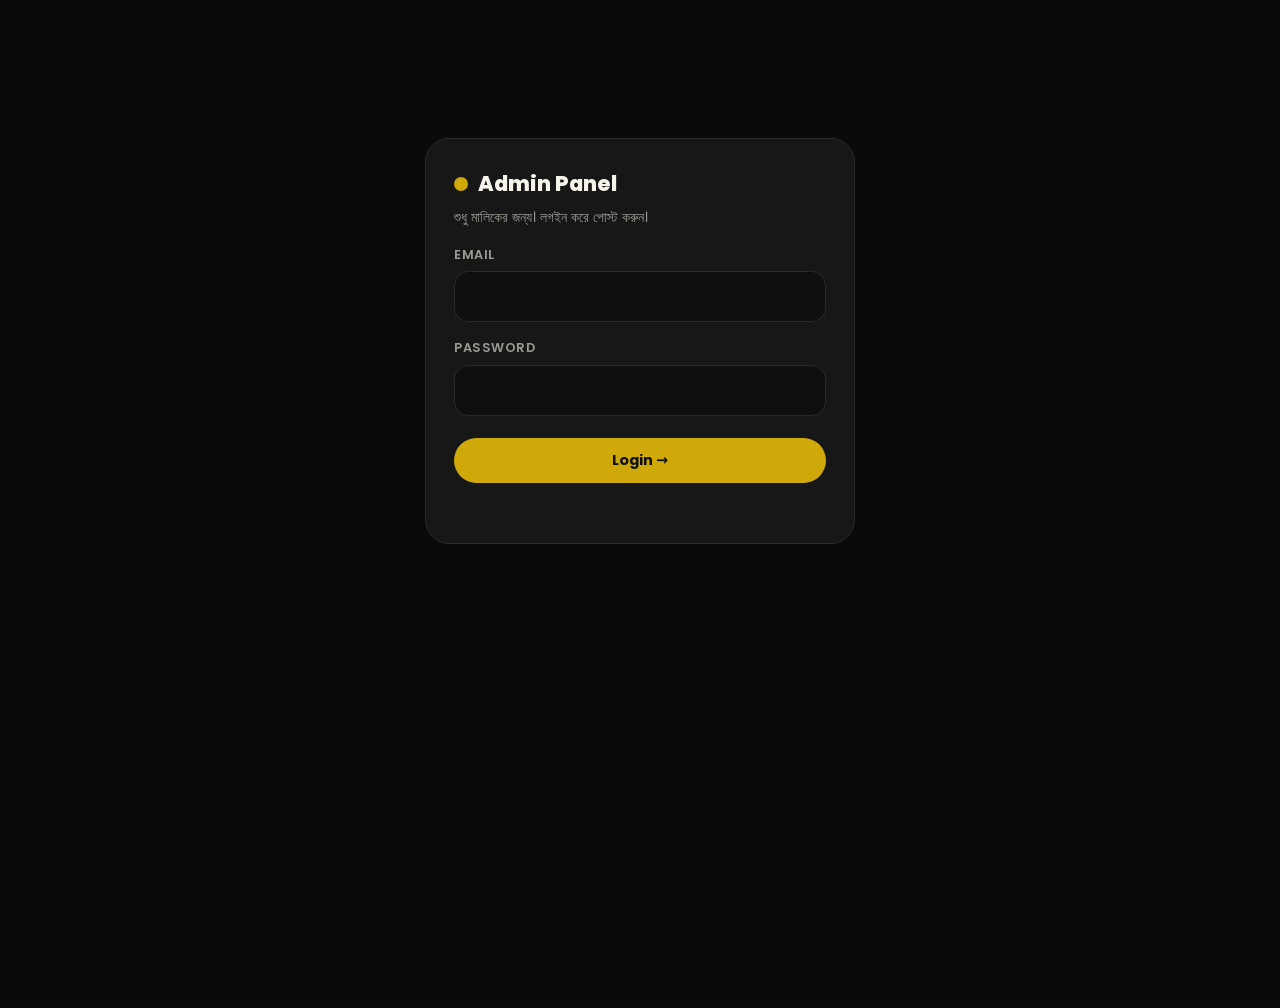
<file: admin.html>
<!DOCTYPE html>
<html lang="bn">
<head>
<meta charset="UTF-8">
<meta name="viewport" content="width=device-width, initial-scale=1">
<meta name="robots" content="noindex,nofollow">
<title>Admin — Biswajit Santra</title>
<link href="https://fonts.googleapis.com/css2?family=Poppins:wght@400;500;600;700;800&display=swap" rel="stylesheet">
<style>
:root{--bg:#0a0a0a;--card:#171717;--line:#2a2a2a;--ink:#f6f3ea;--mute:#9a9a94;--yellow:#cfa80a;--yellow2:#e8c22a;--denim:#7ab0d6;--red:#ff6b6b;--green:#4ade80}
*{margin:0;padding:0;box-sizing:border-box}
body{font-family:'Poppins','Noto Sans Bengali',system-ui,sans-serif;background:var(--bg);color:var(--ink);line-height:1.6;min-height:100vh}
a{color:var(--denim)}
.wrap{width:min(980px,92%);margin:0 auto;padding:30px 0 80px}
.top{display:flex;justify-content:space-between;align-items:center;gap:12px;margin-bottom:26px;flex-wrap:wrap}
.brand{font-weight:800;font-size:1.3rem;display:flex;align-items:center;gap:10px}
.brand i{width:14px;height:14px;border-radius:50%;background:var(--yellow)}
.brand small{font-weight:500;color:var(--mute);font-size:.8rem;border:1px solid var(--line);padding:2px 10px;border-radius:50px}
.btn{border:0;cursor:pointer;font-family:inherit;font-weight:700;font-size:.9rem;padding:12px 24px;border-radius:50px;transition:.25s}
.y{background:var(--yellow);color:#111}.y:hover{background:var(--yellow2)}
.o{background:transparent;color:var(--denim);border:1.5px solid var(--denim)}.o:hover{background:var(--denim);color:#111}
.d{background:transparent;color:var(--red);border:1.5px solid var(--red);padding:8px 16px;font-size:.8rem}.d:hover{background:var(--red);color:#111}
.btn:disabled{opacity:.5;cursor:wait}
.card{background:var(--card);border:1px solid var(--line);border-radius:24px;padding:28px;margin-bottom:22px}
h2{font-size:1.25rem;margin-bottom:18px}
h2 em{font-style:normal;color:var(--yellow2)}
label{display:block;font-size:.8rem;font-weight:600;color:var(--mute);margin:16px 0 6px;letter-spacing:.04em;text-transform:uppercase}
input,textarea,select{width:100%;background:#0f0f0f;border:1.5px solid var(--line);color:var(--ink);padding:13px 16px;border-radius:14px;font-family:inherit;font-size:.95rem}
input:focus,textarea:focus,select:focus{outline:0;border-color:var(--yellow)}
textarea{min-height:170px;resize:vertical}
.row{display:grid;grid-template-columns:1fr 1fr;gap:16px}
@media(max-width:640px){.row{grid-template-columns:1fr}}
.drop{border:2px dashed #3a3a3a;border-radius:18px;padding:26px;text-align:center;color:var(--mute);cursor:pointer;transition:.25s}
.drop:hover,.drop.on{border-color:var(--yellow);color:var(--yellow2)}
.thumbs{display:grid;grid-template-columns:repeat(auto-fill,minmax(120px,1fr));gap:12px;margin-top:14px}
.thumb{position:relative;aspect-ratio:1;border-radius:14px;overflow:hidden;border:1px solid var(--line)}
.thumb img{width:100%;height:100%;object-fit:cover}
.thumb button{position:absolute;top:6px;right:6px;width:28px;height:28px;border-radius:50%;border:0;background:#000b;color:#fff;cursor:pointer;font-weight:800}
.thumb span{position:absolute;left:6px;bottom:6px;background:var(--yellow);color:#111;font-size:.65rem;font-weight:800;padding:1px 8px;border-radius:50px}
.msg{margin-top:14px;font-weight:600;font-size:.9rem;min-height:1.3em}
.ok{color:var(--green)}.err{color:var(--red)}
.notice{background:#1d1a0a;border:1px solid #4a3f0a;border-radius:18px;padding:18px 22px;color:#e9d98a;font-size:.88rem;margin-bottom:22px}
.notice b{color:var(--yellow2)}
.item{display:flex;gap:16px;align-items:center;padding:14px 0;border-bottom:1px solid var(--line)}
.item:last-child{border:0}
.item img,.item .noimg{width:74px;height:74px;border-radius:14px;object-fit:cover;flex-shrink:0;background:#222}
.item .info{flex:1;min-width:0}
.item h4{font-size:1rem;white-space:nowrap;overflow:hidden;text-overflow:ellipsis}
.item small{color:var(--mute)}
.tag{display:inline-block;background:var(--yellow);color:#111;font-size:.68rem;font-weight:800;padding:1px 10px;border-radius:50px;margin-right:8px}
.acts{display:flex;gap:8px;flex-shrink:0}
.login{max-width:430px;margin:12vh auto 0}
.hide{display:none!important}
.stat{color:var(--mute);font-size:.82rem;margin-top:8px}
</style>
</head>
<body>

<!-- ================= LOGIN ================= -->
<div class="wrap login" id="loginBox">
  <div class="card">
    <div class="brand" style="margin-bottom:6px"><i></i>Admin Panel</div>
    <p style="color:var(--mute);font-size:.88rem;margin-bottom:6px">শুধু মালিকের জন্য। লগইন করে পোস্ট করুন।</p>
    <div class="notice hide" id="localNotice" style="margin-top:16px"><b>Preview মোড:</b> Firebase এখনও কানেক্ট করা হয়নি, তাই পাসওয়ার্ড ছাড়াই ঢুকছেন আর পোস্ট শুধু এই ব্রাউজারে সেভ হবে। সবাইকে দেখাতে নিচের সেটআপ গাইড (README) অনুযায়ী Firebase কানেক্ট করুন।</div>
    <form id="loginForm">
      <label>Email</label><input id="lEmail" type="email" autocomplete="username" required>
      <label>Password</label><input id="lPass" type="password" autocomplete="current-password" required>
      <button class="btn y" style="width:100%;margin-top:22px" id="lBtn">Login →</button>
      <div class="msg err" id="lMsg"></div>
    </form>
  </div>
</div>

<!-- ================= PANEL ================= -->
<div class="wrap hide" id="panel">
  <div class="top">
    <div class="brand"><i></i>Admin Panel <small id="modeTag"></small></div>
    <div style="display:flex;gap:10px"><a class="btn o" href="index.html" target="_blank" style="text-decoration:none">সাইট দেখুন ↗</a><button class="btn o" id="logout">Logout</button></div>
  </div>

  <div class="notice hide" id="panelNotice"><b>Preview মোড:</b> পোস্ট শুধু এই ব্রাউজারে সেভ হচ্ছে, অন্য কেউ দেখবে না। সবার জন্য চালু করতে Firebase কানেক্ট করুন (README দেখুন)।</div>

  <div class="card">
    <h2 id="formTitle">নতুন <em>পোস্ট</em></h2>
    <form id="postForm">
      <label>শিরোনাম (Title) *</label>
      <input id="pTitle" maxlength="120" required placeholder="যেমন: নতুন লোগো প্রজেক্ট শেষ করলাম">
      <div class="row">
        <div><label>ক্যাটাগরি</label>
          <select id="pTag"><option>New Project</option><option>Update</option><option>Logo Design</option><option>Graphic</option><option>Video</option><option>Photography</option><option>Color Grading</option><option>Announcement</option></select></div>
        <div><label>প্রজেক্ট লিংক (ঐচ্ছিক)</label><input id="pLink" type="url" placeholder="https://www.behance.net/gallery/..."></div>
      </div>
      <label>বিস্তারিত লেখা *</label>
      <textarea id="pBody" required placeholder="কাজ সম্পর্কে লিখুন…"></textarea>
      <label>ছবি (প্রথম ছবিটা কভার হবে)</label>
      <div class="drop" id="drop">📷 ছবি বেছে নিন বা এখানে টেনে ফেলুন<br><small>সর্বোচ্চ ৬টা · অটো ছোট করা হবে</small></div>
      <input type="file" id="files" accept="image/*" multiple class="hide">
      <div class="thumbs" id="thumbs"></div>
      <div class="stat" id="size"></div>
      <div style="display:flex;gap:12px;margin-top:24px;flex-wrap:wrap">
        <button class="btn y" id="pBtn">প্রকাশ করুন →</button>
        <button type="button" class="btn o hide" id="cancelEdit">এডিট বাতিল</button>
      </div>
      <div class="msg" id="pMsg"></div>
    </form>
  </div>

  <div class="card">
    <h2>আপনার <em>পোস্টগুলো</em> <small id="count" style="color:var(--mute);font-weight:500;font-size:.8rem"></small></h2>
    <div id="list"><p style="color:var(--mute)">লোড হচ্ছে…</p></div>
  </div>
</div>

<script>
/* =====================================================================
   🔧 FIREBASE সেটআপ — README অনুযায়ী এই দুটো মান বসান (index.html-এও একই মান)
   ===================================================================== */
const FB = { apiKey: "AIzaSyBD1Fl_NJGlshlk7XvxYcoedqLlpfo5jgM", projectId: "biswajit-portfolio-dca91" };
/* ===================================================================== */

const CLOUD = !!(FB.apiKey && FB.projectId);
const DOCS  = `https://firestore.googleapis.com/v1/projects/${FB.projectId}/databases/(default)/documents/posts`;
const LKEY  = 'bs_posts_local';
const $ = s => document.querySelector(s);
const esc = s => String(s??'').replace(/[&<>"']/g,c=>({'&':'&amp;','<':'&lt;','>':'&gt;','"':'&quot;',"'":'&#39;'}[c]));

/* ---------- Firestore REST helpers ---------- */
const enc = p => ({fields:{
  title:{stringValue:p.title}, body:{stringValue:p.body}, tag:{stringValue:p.tag||''}, link:{stringValue:p.link||''},
  images:{arrayValue:{values:(p.images||[]).map(v=>({stringValue:v}))}},
  cover:{stringValue:p.cover||''}, imgCount:{integerValue:String((p.images||[]).length)},
  createdAt:{integerValue:String(p.createdAt)}
}});
const dec = d => { const f=d.fields||{}; return {
  id:d.name.split('/').pop(), title:f.title?.stringValue||'', body:f.body?.stringValue||'', tag:f.tag?.stringValue||'', link:f.link?.stringValue||'',
  images:(f.images?.arrayValue?.values||[]).map(v=>v.stringValue), cover:f.cover?.stringValue||'', createdAt:+(f.createdAt?.integerValue||0)
};};

/* ---------- Auth (Firebase Auth REST) ---------- */
let session=null;
function saveSession(j){ session={idToken:j.idToken||j.id_token, refreshToken:j.refreshToken||j.refresh_token, exp:Date.now()+(+(j.expiresIn||j.expires_in)-60)*1000};
  try{localStorage.setItem('bs_admin_rt',session.refreshToken)}catch(e){} }
async function login(email,pass){
  const r=await fetch(`https://identitytoolkit.googleapis.com/v1/accounts:signInWithPassword?key=${FB.apiKey}`,{method:'POST',headers:{'Content-Type':'application/json'},body:JSON.stringify({email,password:pass,returnSecureToken:true})});
  const j=await r.json(); if(!r.ok) throw new Error(j.error?.message||'Login failed'); saveSession(j);
}
async function token(){
  if(!session) throw new Error('Not logged in');
  if(Date.now()>session.exp){
    const r=await fetch(`https://securetoken.googleapis.com/v1/token?key=${FB.apiKey}`,{method:'POST',headers:{'Content-Type':'application/x-www-form-urlencoded'},body:`grant_type=refresh_token&refresh_token=${encodeURIComponent(session.refreshToken)}`});
    const j=await r.json(); if(!r.ok) throw new Error('Session expired'); saveSession(j);
  }
  return session.idToken;
}
async function api(method,path,body){
  const r=await fetch(DOCS+path,{method,headers:{'Authorization':'Bearer '+await token(),'Content-Type':'application/json'},body:body?JSON.stringify(body):undefined});
  if(!r.ok){const j=await r.json().catch(()=>({}));throw new Error(j.error?.message||('Error '+r.status));}
  return r.json();
}

/* ---------- Data layer (cloud or local preview) ---------- */
async function listPosts(){
  if(!CLOUD){try{return JSON.parse(localStorage.getItem(LKEY)||'[]').sort((a,b)=>b.createdAt-a.createdAt)}catch(e){return[]}}
  const r=await fetch(DOCS+'?pageSize=200&orderBy=createdAt%20desc'); const j=await r.json();
  return (j.documents||[]).map(dec);
}
async function savePost(p,id){
  if(!CLOUD){
    let a=[];try{a=JSON.parse(localStorage.getItem(LKEY)||'[]')}catch(e){}
    if(id){a=a.map(x=>x.id===id?{...p,id}:x)} else a.push({...p,id:'l'+Date.now()});
    try{localStorage.setItem(LKEY,JSON.stringify(a))}catch(e){throw new Error('ব্রাউজারের স্টোরেজ ভরে গেছে — ছবি কম দিন বা Firebase ব্যবহার করুন')} return;
  }
  if(id) await api('PATCH','/'+id,enc(p)); else await api('POST','',enc(p));
}
async function deletePost(id){
  if(!CLOUD){let a=JSON.parse(localStorage.getItem(LKEY)||'[]').filter(x=>x.id!==id);localStorage.setItem(LKEY,JSON.stringify(a));return}
  await api('DELETE','/'+id);
}

/* ---------- Image compression ---------- */
function compress(file,max=1000){
  return new Promise((res,rej)=>{
    const img=new Image(), u=URL.createObjectURL(file);
    img.onload=()=>{
      const s=Math.min(1,max/Math.max(img.width,img.height)), c=document.createElement('canvas');
      c.width=Math.round(img.width*s); c.height=Math.round(img.height*s);
      c.getContext('2d').drawImage(img,0,0,c.width,c.height);
      let q=.85, d=c.toDataURL('image/jpeg',q);
      while(d.length>200000 && q>.4){q-=.1;d=c.toDataURL('image/jpeg',q)}
      URL.revokeObjectURL(u); res(d);
    };
    img.onerror=()=>rej(new Error('ছবি পড়া যায়নি'));
    img.src=u;
  });
}

function makeCover(dataUrl,w=520){
  return new Promise(res=>{
    const img=new Image();
    img.onload=()=>{const s=Math.min(1,w/img.width),c=document.createElement('canvas');c.width=Math.round(img.width*s);c.height=Math.round(img.height*s);
      c.getContext('2d').drawImage(img,0,0,c.width,c.height);let q=.78,d=c.toDataURL('image/jpeg',q);while(d.length>60000&&q>.4){q-=.1;d=c.toDataURL('image/jpeg',q)}res(d)};
    img.onerror=()=>res('');img.src=dataUrl;
  });
}
/* পুরনো পোস্টে cover না থাকলে চুপচাপ বানিয়ে দেয় (সাইট দ্রুত লোড হওয়ার জন্য) */
async function upgradeOld(list){
  for(const p of list){
    if(p.cover||!p.images[0]) continue;
    try{
      const cover=await makeCover(p.images[0]); if(!cover) continue;
      if(CLOUD) await api('PATCH','/'+p.id+'?updateMask.fieldPaths=cover&updateMask.fieldPaths=imgCount',{fields:{cover:{stringValue:cover},imgCount:{integerValue:String(p.images.length)}}});
      else await savePost({...p,cover},p.id);
      p.cover=cover;
    }catch(e){}
  }
}

/* ---------- UI ---------- */
let images=[], editId=null, cache=[];
const MAXSIZE=880000;   // Firestore doc limit ~1MB

function showPanel(){
  $('#loginBox').classList.add('hide'); $('#panel').classList.remove('hide');
  $('#modeTag').textContent=CLOUD?'● Live':'● Preview';
  if(!CLOUD) $('#panelNotice').classList.remove('hide');
  refresh();
}
async function refresh(){
  try{cache=await listPosts()}catch(e){cache=[];$('#list').innerHTML='<p class="err">লোড করা যায়নি: '+esc(e.message)+'</p>';return}
  $('#count').textContent='('+cache.length+')';
  if(cache.some(p=>!p.cover&&p.images[0])) upgradeOld(cache);
  $('#list').innerHTML=cache.length?cache.map(p=>`
    <div class="item">
      ${(p.cover||p.images[0])?`<img src="${p.cover||p.images[0]}" alt="">`:'<div class="noimg"></div>'}
      <div class="info"><h4>${esc(p.title)}</h4><small><span class="tag">${esc(p.tag||'Post')}</span>${new Date(p.createdAt).toLocaleDateString('en-GB',{day:'numeric',month:'short',year:'numeric'})}</small></div>
      <div class="acts"><button class="btn o" style="padding:8px 16px;font-size:.8rem" data-e="${p.id}">Edit</button><button class="btn d" data-d="${p.id}">Delete</button></div>
    </div>`).join(''):'<p style="color:var(--mute)">এখনও কোনো পোস্ট নেই। ওপরের ফর্ম থেকে প্রথম পোস্টটা করুন।</p>';
}
function drawThumbs(){
  $('#thumbs').innerHTML=images.map((s,i)=>`<div class="thumb"><img src="${s}" alt="">${i===0?'<span>COVER</span>':''}<button type="button" data-r="${i}">✕</button></div>`).join('');
  const t=images.reduce((a,b)=>a+b.length,0);
  $('#size').textContent=images.length?`${images.length}টা ছবি · ~${Math.round(t/1024)} KB`:'';
}
function resetForm(){
  $('#postForm').reset(); images=[]; editId=null; drawThumbs();
  $('#formTitle').innerHTML='নতুন <em>পোস্ট</em>'; $('#pBtn').textContent='প্রকাশ করুন →'; $('#cancelEdit').classList.add('hide');
}
async function addFiles(fl){
  const room=6-images.length; const arr=[...fl].slice(0,room);
  if(fl.length>room) setMsg('#pMsg','সর্বোচ্চ ৬টা ছবি, বাকিগুলো বাদ গেছে','err');
  for(const f of arr){ try{images.push(await compress(f))}catch(e){setMsg('#pMsg',e.message,'err')} }
  drawThumbs();
}
function setMsg(sel,t,c){const e=$(sel);e.textContent=t;e.className='msg '+(c||'')}

$('#drop').onclick=()=>$('#files').click();
$('#files').onchange=e=>{addFiles(e.target.files);e.target.value=''};
['dragover','dragenter'].forEach(ev=>$('#drop').addEventListener(ev,e=>{e.preventDefault();$('#drop').classList.add('on')}));
['dragleave','drop'].forEach(ev=>$('#drop').addEventListener(ev,e=>{e.preventDefault();$('#drop').classList.remove('on')}));
$('#drop').addEventListener('drop',e=>addFiles(e.dataTransfer.files));
$('#thumbs').onclick=e=>{const b=e.target.closest('[data-r]');if(b){images.splice(+b.dataset.r,1);drawThumbs()}};
$('#cancelEdit').onclick=()=>{resetForm();setMsg('#pMsg','')};

$('#list').onclick=async e=>{
  const ed=e.target.closest('[data-e]'), dl=e.target.closest('[data-d]');
  if(ed){const p=cache.find(x=>x.id===ed.dataset.e);if(!p)return;
    editId=p.id;$('#pTitle').value=p.title;$('#pBody').value=p.body;$('#pLink').value=p.link;
    if(![...$('#pTag').options].some(o=>o.value===p.tag)){$('#pTag').add(new Option(p.tag,p.tag))} $('#pTag').value=p.tag;
    images=[...p.images];drawThumbs();$('#formTitle').innerHTML='পোস্ট <em>এডিট</em>';$('#pBtn').textContent='আপডেট করুন →';$('#cancelEdit').classList.remove('hide');scrollTo({top:0,behavior:'smooth'})}
  if(dl && confirm('এই পোস্টটা মুছে ফেলবেন? আর ফেরানো যাবে না।')){
    try{await deletePost(dl.dataset.d);await refresh()}catch(err){alert('মোছা যায়নি: '+err.message)}}
};

$('#postForm').onsubmit=async e=>{
  e.preventDefault();
  const total=images.reduce((a,b)=>a+b.length,0)+$('#pBody').value.length;
  if(total>MAXSIZE){setMsg('#pMsg','ছবি/লেখা একটু বেশি বড় হয়ে গেছে — কিছু ছবি কমিয়ে আবার চেষ্টা করুন','err');return}
  const old=editId?cache.find(x=>x.id===editId):null;
  const p={title:$('#pTitle').value.trim(),body:$('#pBody').value.trim(),tag:$('#pTag').value,link:$('#pLink').value.trim(),images,cover:images[0]?await makeCover(images[0]):'',createdAt:old?old.createdAt:Date.now()};
  const b=$('#pBtn');b.disabled=true;setMsg('#pMsg','প্রকাশ হচ্ছে…');
  try{await savePost(p,editId);setMsg('#pMsg','✅ '+(editId?'আপডেট হয়েছে!':'পোস্ট প্রকাশ হয়েছে!'),'ok');resetForm();await refresh()}
  catch(err){setMsg('#pMsg','❌ '+err.message,'err')}
  b.disabled=false;
};

$('#loginForm').onsubmit=async e=>{
  e.preventDefault();const b=$('#lBtn');b.disabled=true;setMsg('#lMsg','');
  try{ if(CLOUD) await login($('#lEmail').value.trim(),$('#lPass').value); showPanel(); }
  catch(err){const m=String(err.message);setMsg('#lMsg',/INVALID|EMAIL|PASSWORD|CREDENTIAL/.test(m)?'ইমেইল বা পাসওয়ার্ড ভুল':m,'err')}
  b.disabled=false;
};
$('#logout').onclick=()=>{session=null;try{localStorage.removeItem('bs_admin_rt')}catch(e){};location.reload()};

/* auto-login with saved refresh token */
(async()=>{
  if(!CLOUD){ $('#localNotice').classList.remove('hide'); $('#lEmail').required=false;$('#lPass').required=false; return; }
  try{const rt=localStorage.getItem('bs_admin_rt'); if(rt){session={refreshToken:rt,exp:0};await token();showPanel()}}catch(e){session=null}
})();
</script>
</body>
</html>
</file>
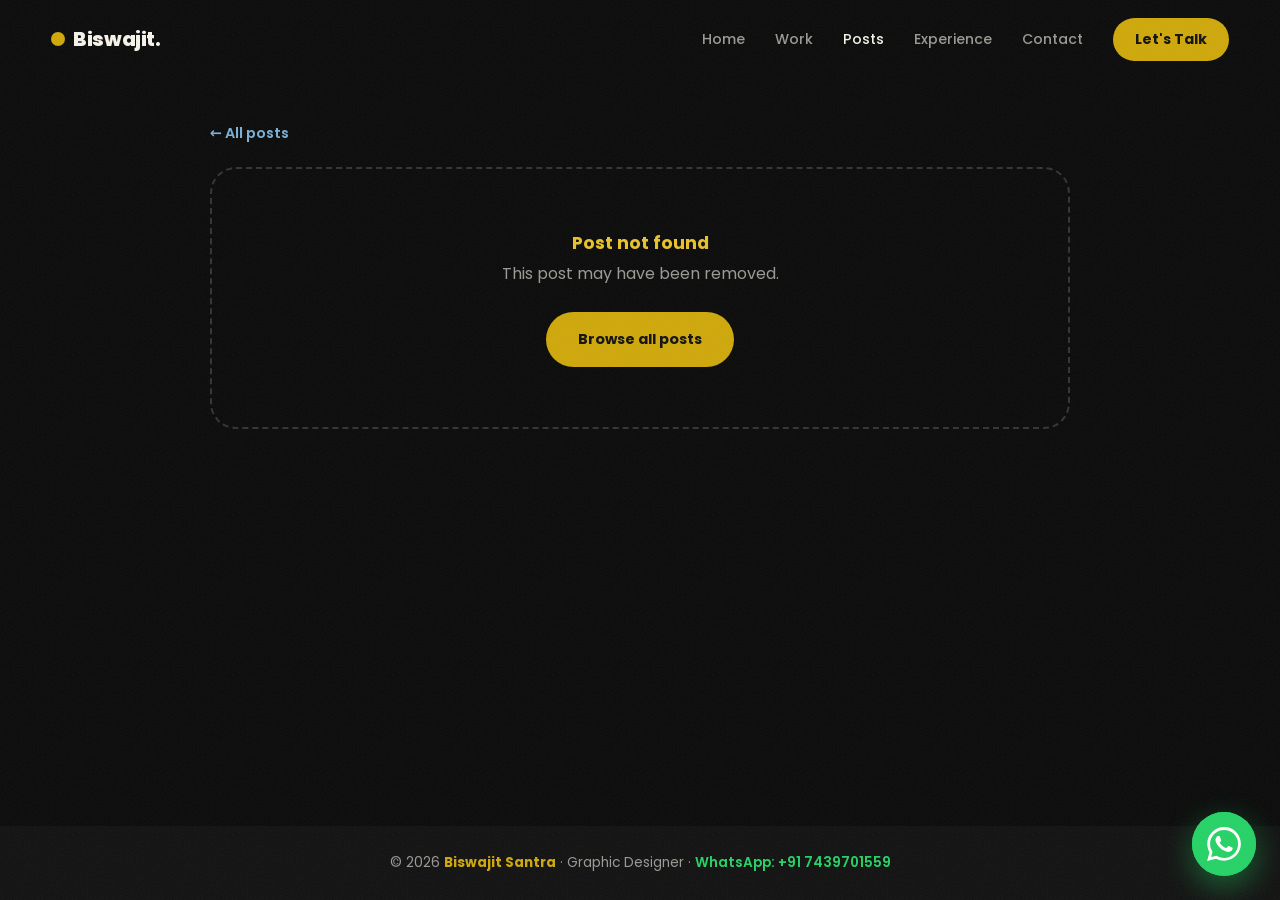
<file: post.html>
<!DOCTYPE html>
<html lang="en">
<head>
<meta charset="UTF-8">
<meta name="viewport" content="width=device-width, initial-scale=1">
<title>Post — Biswajit Santra</title>
<meta name="description" content="Project update by Biswajit Santra — Graphic Designer.">
<link rel="preconnect" href="https://fonts.googleapis.com">
<link rel="preconnect" href="https://fonts.gstatic.com" crossorigin>
<link href="https://fonts.googleapis.com/css2?family=Poppins:wght@300;400;500;600;700;800;900&family=Playfair+Display:ital,wght@1,500;1,700&family=Noto+Sans+Bengali:wght@400;600;700&display=swap" rel="stylesheet">
<link rel="stylesheet" href="blog.css">
</head>
<body>
<nav id="nav"><div class="wrap nav-in">
  <a href="index.html" class="logo"><i></i>Biswajit.</a>
  <button class="burger" id="burger" aria-label="Menu">☰</button>
  <div class="links" id="links">
    <a href="index.html">Home</a>
    <a href="index.html#work">Work</a>
    <a href="posts.html" class="on">Posts</a>
    <a href="index.html#experience">Experience</a>
    <a href="index.html#contact">Contact</a>
    <a href="https://wa.me/message/ZT7JFRFAFOU3L1" target="_blank" rel="noopener" class="cta">Let's Talk</a>
  </div>
</div></nav>

<main>
<section class="pg"><div class="narrow">
  <a class="back" href="posts.html">← All posts</a>
  <div id="view"><div class="skel"></div></div>
</div></section>

<section class="more-sec" id="moreSec" style="display:none"><div class="wrap">
  <span class="eyebrow">Keep reading</span>
  <h2 class="title">More Posts & <em>Updates</em></h2>
  <div class="post-grid" id="moreGrid"></div>
  <div class="more" style="text-align:center;margin-top:40px"><a class="btn y" href="posts.html">View all posts →</a></div>
</div></section>
</main>
<div class="lb" id="lb"><button aria-label="Close">✕</button><img alt=""></div>

<footer>© <span id="yr"></span> <b>Biswajit Santra</b> · Graphic Designer · <a href="https://wa.me/message/ZT7JFRFAFOU3L1" target="_blank" rel="noopener" style="color:#25D366;font-weight:600">WhatsApp: +91 7439701559</a></footer>
<a href="https://wa.me/message/ZT7JFRFAFOU3L1" target="_blank" rel="noopener" class="wa-float" aria-label="Chat on WhatsApp"><svg viewBox="0 0 24 24" width="34" height="34" fill="currentColor" aria-hidden="true"><path d="M17.47 14.38c-.3-.15-1.76-.87-2.03-.97-.27-.1-.47-.15-.67.15-.2.3-.77.97-.94 1.17-.17.2-.35.22-.65.07-.3-.15-1.26-.46-2.4-1.48-.89-.79-1.49-1.77-1.66-2.07-.17-.3-.02-.46.13-.61.14-.13.3-.35.45-.52.15-.17.2-.3.3-.5.1-.2.05-.37-.02-.52-.07-.15-.67-1.62-.92-2.22-.24-.58-.49-.5-.67-.51h-.57c-.2 0-.52.07-.8.37-.27.3-1.04 1.02-1.04 2.48s1.07 2.88 1.22 3.08c.15.2 2.1 3.2 5.08 4.49.71.31 1.26.49 1.7.63.71.23 1.36.2 1.87.12.57-.09 1.76-.72 2.01-1.41.25-.69.25-1.29.17-1.41-.07-.12-.27-.2-.57-.35zM12.05 21.8h-.01a9.87 9.87 0 0 1-5.03-1.38l-.36-.21-3.74.98 1-3.65-.24-.37a9.86 9.86 0 0 1-1.51-5.26c0-5.45 4.44-9.88 9.9-9.88 2.64 0 5.12 1.03 6.99 2.9a9.82 9.82 0 0 1 2.89 6.99c0 5.45-4.44 9.88-9.89 9.88zM20.52 3.45A11.81 11.81 0 0 0 12.05 0C5.5 0 .16 5.34.16 11.89c0 2.1.55 4.14 1.59 5.95L.06 24l6.3-1.65a11.88 11.88 0 0 0 5.68 1.45h.01c6.55 0 11.89-5.34 11.89-11.89 0-3.18-1.24-6.17-3.48-8.41z"/></svg></a>
<script src="blog.js"></script>
<script>
(async function(){
  const $=s=>document.querySelector(s);
  const id=new URLSearchParams(location.search).get('id');
  const notFound=()=>{ $('#view').innerHTML='<div class="empty" style="padding:60px 20px"><b>Post not found</b>This post may have been removed. <br><br><a class="btn y" href="posts.html">Browse all posts</a></div>'; document.title='Post not found — Biswajit Santra'; };
  if(!id){ notFound(); return; }

  let p; try{ p=await BS.getPost(id); }catch(e){ $('#view').innerHTML='<div class="empty" style="padding:60px 20px"><b>Could not load this post</b>Please refresh the page.</div>'; return; }
  if(!p){ notFound(); return; }

  document.title=p.title+' — Biswajit Santra';
  const url=location.href;
  $('#view').innerHTML=`
    ${p.images.length?`<div class="gal"><img class="main" id="main" src="${p.images[0]}" alt="${BS.esc(p.title)}"></div>
    ${p.images.length>1?`<div class="thumbs">${p.images.map((s,i)=>`<img src="${s}" data-i="${i}" class="${i?'':'on'}" alt="">`).join('')}</div>`:''}`:''}
    <article class="art">
      <div class="meta">${p.tag?`<span class="ptag">${BS.esc(p.tag)}</span>`:''}<time>${BS.fmt(p.createdAt)}</time></div>
      <h1>${BS.esc(p.title)}</h1>
      <div class="txt">${BS.linkify(p.body)}</div>
      <div class="acts">
        ${p.link?`<a class="btn y" href="${BS.esc(p.link)}" target="_blank" rel="noopener">View Project ↗</a>`:''}
        <a class="btn o" target="_blank" rel="noopener" href="https://wa.me/?text=${encodeURIComponent(p.title+' — '+url)}">Share on WhatsApp</a>
        <button class="btn o" id="copy">Copy link</button>
      </div>
    </article>`;

  const main=$('#main'), lb=$('#lb');
  document.querySelectorAll('.thumbs img').forEach(t=>t.onclick=()=>{main.src=t.src;document.querySelectorAll('.thumbs img').forEach(x=>x.classList.toggle('on',x===t))});
  if(main){ main.onclick=()=>{lb.querySelector('img').src=main.src;lb.classList.add('open')}; lb.onclick=()=>lb.classList.remove('open'); addEventListener('keydown',e=>{if(e.key==='Escape')lb.classList.remove('open')}); }
  $('#copy').onclick=async e=>{ try{await navigator.clipboard.writeText(url);e.target.textContent='Copied ✓'}catch(_){prompt('Copy this link:',url)} setTimeout(()=>e.target.textContent='Copy link',1800); };

  /* More Posts & Updates */
  try{
    const others=(await BS.listPosts()).filter(x=>x.id!==id);
    if(others.length){ $('#moreGrid').innerHTML=others.slice(0,3).map(BS.card).join(''); BS.fillMissingCovers($('#moreGrid')); $('#moreSec').style.display='block'; }
  }catch(e){}
})();
</script>
</body>
</html>
</file>
<file: blog.css>
:root{--bg:#0a0a0a;--bg2:#121212;--card:#171717;--line:#2a2a2a;--ink:#f6f3ea;--mute:#9a9a94;--yellow:#cfa80a;--yellow2:#e8c22a;--denim:#7ab0d6;--r:26px}
*{margin:0;padding:0;box-sizing:border-box}
html{scroll-behavior:smooth}
body{font-family:'Poppins','Noto Sans Bengali',system-ui,sans-serif;background:var(--bg);color:var(--ink);line-height:1.6;overflow-x:hidden;-webkit-font-smoothing:antialiased;min-height:100vh;display:flex;flex-direction:column}
body::before{content:"";position:fixed;inset:0;pointer-events:none;z-index:100;opacity:.07;background-image:url("data:image/svg+xml;utf8,<svg xmlns='http://www.w3.org/2000/svg' width='160' height='160'><filter id='n'><feTurbulence type='fractalNoise' baseFrequency='.9' numOctaves='2' stitchTiles='stitch'/></filter><rect width='100%' height='100%' filter='url(%23n)'/></svg>")}
a{color:inherit;text-decoration:none}
img{max-width:100%;display:block}
main{flex:1}
.wrap{width:min(1180px,92%);margin-inline:auto}
.narrow{width:min(860px,92%);margin-inline:auto}
.eyebrow{display:inline-flex;align-items:center;gap:10px;font-size:.78rem;letter-spacing:.22em;text-transform:uppercase;color:var(--yellow2);font-weight:600}
.eyebrow::before{content:"";width:34px;height:2px;background:var(--yellow)}
h1.title{font-size:clamp(2.2rem,5.5vw,4rem);font-weight:800;line-height:1.05;margin:14px 0 14px;letter-spacing:-.02em}
h1.title em,h2.title em{font-family:'Playfair Display',serif;font-weight:700;font-style:italic;color:var(--yellow2)}
h2.title{font-size:clamp(1.8rem,4vw,2.8rem);font-weight:800;line-height:1.1;margin:12px 0 30px}

/* nav */
nav{position:fixed;top:0;left:0;right:0;z-index:90;transition:.3s}
nav.scrolled{background:rgba(10,10,10,.82);backdrop-filter:blur(14px);border-bottom:1px solid var(--line)}
.nav-in{display:flex;justify-content:space-between;align-items:center;padding:18px 0}
.logo{font-weight:800;font-size:1.25rem;letter-spacing:-.02em;display:flex;align-items:center;gap:8px}
.logo i{width:14px;height:14px;border-radius:50%;background:var(--yellow);display:inline-block}
.links{display:flex;gap:30px;align-items:center}
.links a{font-size:.88rem;font-weight:500;color:var(--mute);transition:.25s}
.links a:hover,.links a.on{color:var(--ink)}
.links .cta{background:var(--yellow);color:#111;padding:10px 22px;border-radius:50px;font-weight:700}
.links .cta:hover{background:var(--yellow2);color:#111}
.burger{display:none;background:none;border:0;color:var(--ink);font-size:1.7rem;cursor:pointer}
@media(max-width:820px){.burger{display:block}.links{position:fixed;inset:68px 0 auto 0;background:rgba(10,10,10,.97);flex-direction:column;padding:30px;gap:22px;border-bottom:1px solid var(--line);transform:translateY(-130%);transition:.35s}.links.open{transform:none}}

.btn{padding:14px 30px;border-radius:50px;font-weight:700;font-size:.9rem;display:inline-flex;align-items:center;gap:10px;transition:.3s;border:2px solid transparent;cursor:pointer;font-family:inherit}
.btn.y{background:var(--yellow);color:#111}.btn.y:hover{background:var(--yellow2);transform:translateY(-3px);box-shadow:0 14px 34px -10px var(--yellow)}
.btn.o{border-color:var(--denim);color:var(--denim);background:transparent}.btn.o:hover{background:var(--denim);color:#0a0a0a;transform:translateY(-3px)}

/* post cards */
.post-grid{display:grid;grid-template-columns:repeat(auto-fill,minmax(320px,1fr));gap:24px}
.post{background:var(--card);border:1px solid var(--line);border-radius:var(--r);overflow:hidden;transition:.35s;display:flex;flex-direction:column}
.post:hover{transform:translateY(-8px);border-color:var(--yellow)}
.post .pimg{aspect-ratio:16/10;background:linear-gradient(135deg,#1b1b1b,#242424);position:relative;overflow:hidden}
.post .pimg img{width:100%;height:100%;object-fit:cover;transition:.6s,opacity .4s}
.post:hover .pimg img{transform:scale(1.06)}
.post .ptag{position:absolute;top:14px;left:14px;background:var(--yellow);color:#111;font-size:.7rem;font-weight:800;padding:4px 14px;border-radius:50px;letter-spacing:.06em;text-transform:uppercase}
.post .pcount{position:absolute;bottom:12px;right:12px;background:rgba(0,0,0,.7);color:#fff;font-size:.72rem;font-weight:600;padding:3px 12px;border-radius:50px}
.post .pbody{padding:22px 24px 26px;display:flex;flex-direction:column;flex:1}
.post time{color:var(--denim);font-size:.78rem;font-weight:600;letter-spacing:.08em;text-transform:uppercase}
.post h3{font-size:1.18rem;margin:6px 0 8px;line-height:1.3}
.post p{color:var(--mute);font-size:.9rem;display:-webkit-box;-webkit-line-clamp:3;-webkit-box-orient:vertical;overflow:hidden}
.post .rd{display:inline-block;margin-top:auto;padding-top:14px;color:var(--yellow2);font-weight:700;font-size:.85rem}
.empty{border:2px dashed #333;border-radius:var(--r);padding:50px 20px;text-align:center;color:var(--mute);grid-column:1/-1}
.empty b{color:var(--yellow2);display:block;font-size:1.1rem;margin-bottom:4px}

footer{background:#111;text-align:center;padding:26px;color:var(--mute);font-size:.85rem;margin-top:60px}
footer b{color:var(--yellow)}

.wa-float{position:fixed;right:24px;bottom:24px;z-index:95;width:64px;height:64px;border-radius:50%;background:#25D366;color:#fff;display:grid;place-items:center;box-shadow:0 10px 30px rgba(37,211,102,.45),0 4px 14px rgba(0,0,0,.5);transition:transform .3s}
.wa-float:hover{transform:scale(1.1)}
.wa-float::before{content:"";position:absolute;inset:0;border-radius:50%;background:#25D366;z-index:-1;animation:waPulse 2s infinite}
@keyframes waPulse{0%{transform:scale(1);opacity:.6}100%{transform:scale(1.7);opacity:0}}
@media(max-width:600px){.wa-float{right:16px;bottom:16px;width:58px;height:58px}}

/* ===== posts.html ===== */
.ph{padding:140px 0 30px}
.ph p{color:var(--mute);max-width:560px}
.tools{display:flex;gap:14px;flex-wrap:wrap;align-items:center;margin:30px 0 18px}
.search{flex:1;min-width:240px;position:relative}
.search input{width:100%;background:var(--card);border:1.5px solid var(--line);color:var(--ink);padding:15px 48px 15px 50px;border-radius:50px;font-family:inherit;font-size:.98rem;transition:.25s}
.search input:focus{outline:0;border-color:var(--yellow);box-shadow:0 0 0 4px rgba(207,168,10,.15)}
.search .ico{position:absolute;left:19px;top:50%;transform:translateY(-50%);color:var(--yellow2);font-size:1.1rem;pointer-events:none}
.search .clr{position:absolute;right:12px;top:50%;transform:translateY(-50%);width:30px;height:30px;border-radius:50%;border:0;background:#2a2a2a;color:var(--ink);cursor:pointer;display:none;font-weight:700}
.search.has .clr{display:block}
select.sort{background:var(--card);border:1.5px solid var(--line);color:var(--ink);padding:14px 20px;border-radius:50px;font-family:inherit;font-size:.92rem;cursor:pointer}
select.sort:focus{outline:0;border-color:var(--yellow)}
.chips{display:flex;gap:10px;flex-wrap:wrap;margin-bottom:12px}
.chips button{background:transparent;border:1.5px solid var(--line);color:var(--mute);padding:8px 18px;border-radius:50px;font-family:inherit;font-weight:600;font-size:.82rem;cursor:pointer;transition:.25s}
.chips button:hover{border-color:var(--denim);color:var(--denim)}
.chips button.on{background:var(--yellow);border-color:var(--yellow);color:#111}
.count{color:var(--mute);font-size:.85rem;margin:6px 0 24px}
.more{text-align:center;margin-top:44px}

/* ===== post.html ===== */
.pg{padding:120px 0 10px}
.back{display:inline-flex;gap:8px;color:var(--denim);font-weight:600;font-size:.9rem;margin-bottom:22px;transition:.25s}
.back:hover{color:var(--yellow2);transform:translateX(-4px)}
.gal{border-radius:30px;overflow:hidden;background:#000;border:1px solid var(--line)}
.gal .main{width:100%;max-height:68vh;object-fit:contain;display:block;cursor:zoom-in;background:#000}
.thumbs{display:flex;gap:10px;margin-top:12px;overflow-x:auto;padding-bottom:6px}
.thumbs img{width:84px;height:84px;object-fit:cover;border-radius:14px;cursor:pointer;opacity:.55;border:2px solid transparent;flex-shrink:0;transition:.2s}
.thumbs img.on,.thumbs img:hover{opacity:1;border-color:var(--yellow)}
.art{padding:30px 0 10px}
.art .meta{display:flex;gap:14px;align-items:center;flex-wrap:wrap}
.art .ptag{background:var(--yellow);color:#111;font-size:.72rem;font-weight:800;padding:3px 14px;border-radius:50px;text-transform:uppercase;letter-spacing:.06em}
.art time{color:var(--denim);font-size:.82rem;font-weight:600;letter-spacing:.06em;text-transform:uppercase}
.art h1{font-size:clamp(1.7rem,4vw,2.7rem);line-height:1.18;margin:14px 0 22px;letter-spacing:-.01em}
.art .txt{color:#d8d5cc;white-space:pre-wrap;word-wrap:break-word;font-size:1.05rem;line-height:1.85}
.art .txt a{color:var(--yellow2);text-decoration:underline}
.acts{display:flex;gap:12px;flex-wrap:wrap;margin-top:30px}
.more-sec{background:var(--bg2);margin-top:70px;padding:70px 0 20px}
.lb{position:fixed;inset:0;background:rgba(0,0,0,.95);z-index:150;display:none;align-items:center;justify-content:center;padding:3vh 3vw}
.lb.open{display:flex}
.lb img{max-width:100%;max-height:100%;object-fit:contain;border-radius:14px}
.lb button{position:absolute;top:18px;right:18px;background:var(--yellow);color:#111;border:0;width:46px;height:46px;border-radius:50%;font-size:1.3rem;font-weight:800;cursor:pointer}
.skel{height:300px;border-radius:30px;background:linear-gradient(100deg,#171717 30%,#222 50%,#171717 70%);background-size:200% 100%;animation:sh 1.2s infinite}
@keyframes sh{to{background-position:-200% 0}}
</file>
